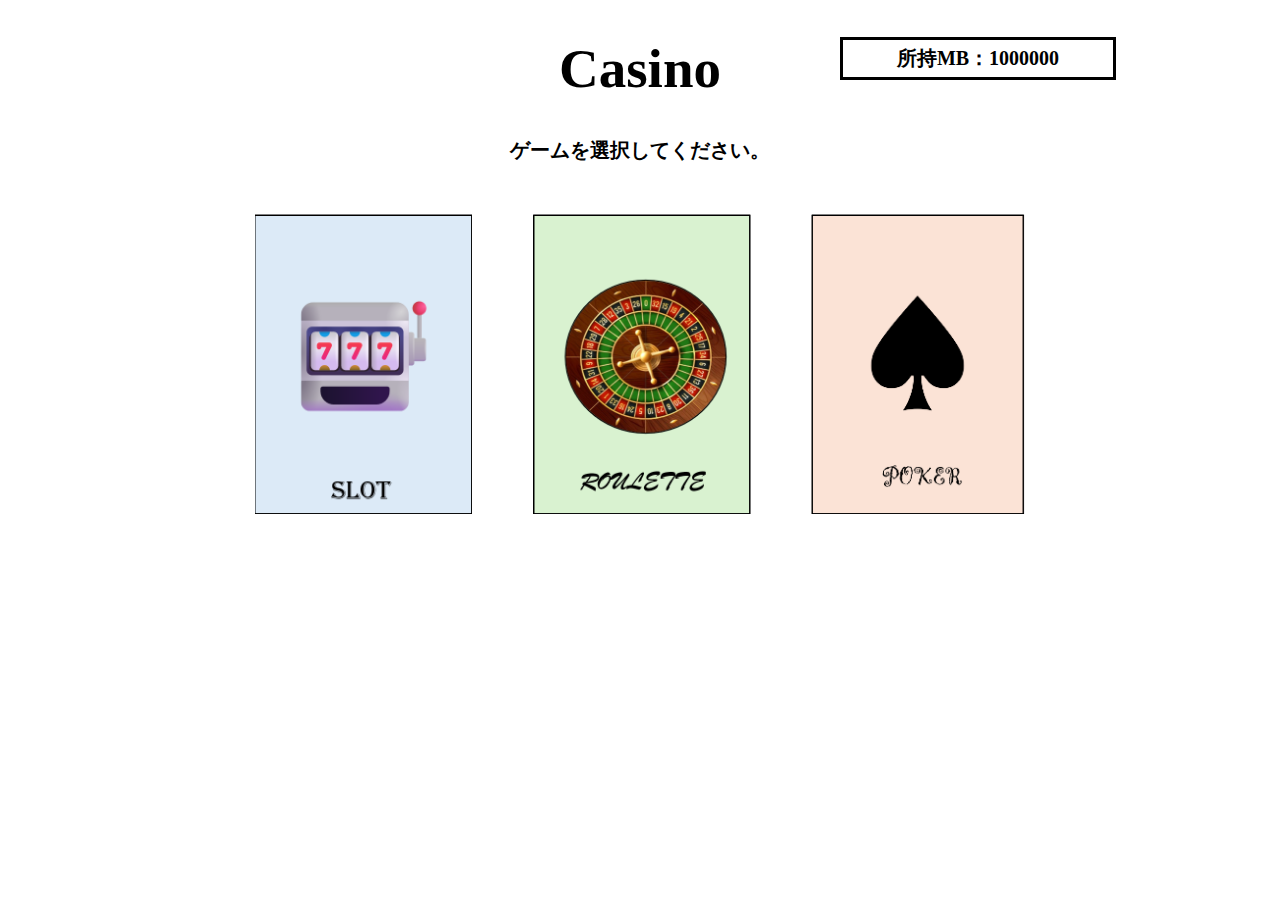
<file: ソースコード/Home/index.html>
<!DOCTYPE html>
<html>
<head>
  <meta charset="utf-8">
  <meta name="viewport" content="width=device-width, initial-scale=1">
  <link rel="stylesheet" href="style.css">
  <title>ホーム画面</title>
</head>
<body>
  <main>
    <h1>Casino</h1>
    <p id=ownMoney></p>

    <p>ゲームを選択してください。</p>
    
    <!-- 【./index.html】部分に各リンクを入力 -->
    <div id=gameSelect>
      <a href="../スロット/slotChangeHome.html">
        <img id="slot" src='HomeIcon/slot.png'>
      </a>
      <a href="../roulette/roulette.html">
        <img id="roulette" src='HomeIcon/roulette.png'>
      </a>
      <a href="../Porker/porker.html">
        <img id="porker" src='HomeIcon/porker.png'>
      </a>
    </div>

  </main>
  <script src="script.js"></script>
</body>
</html>
</file>
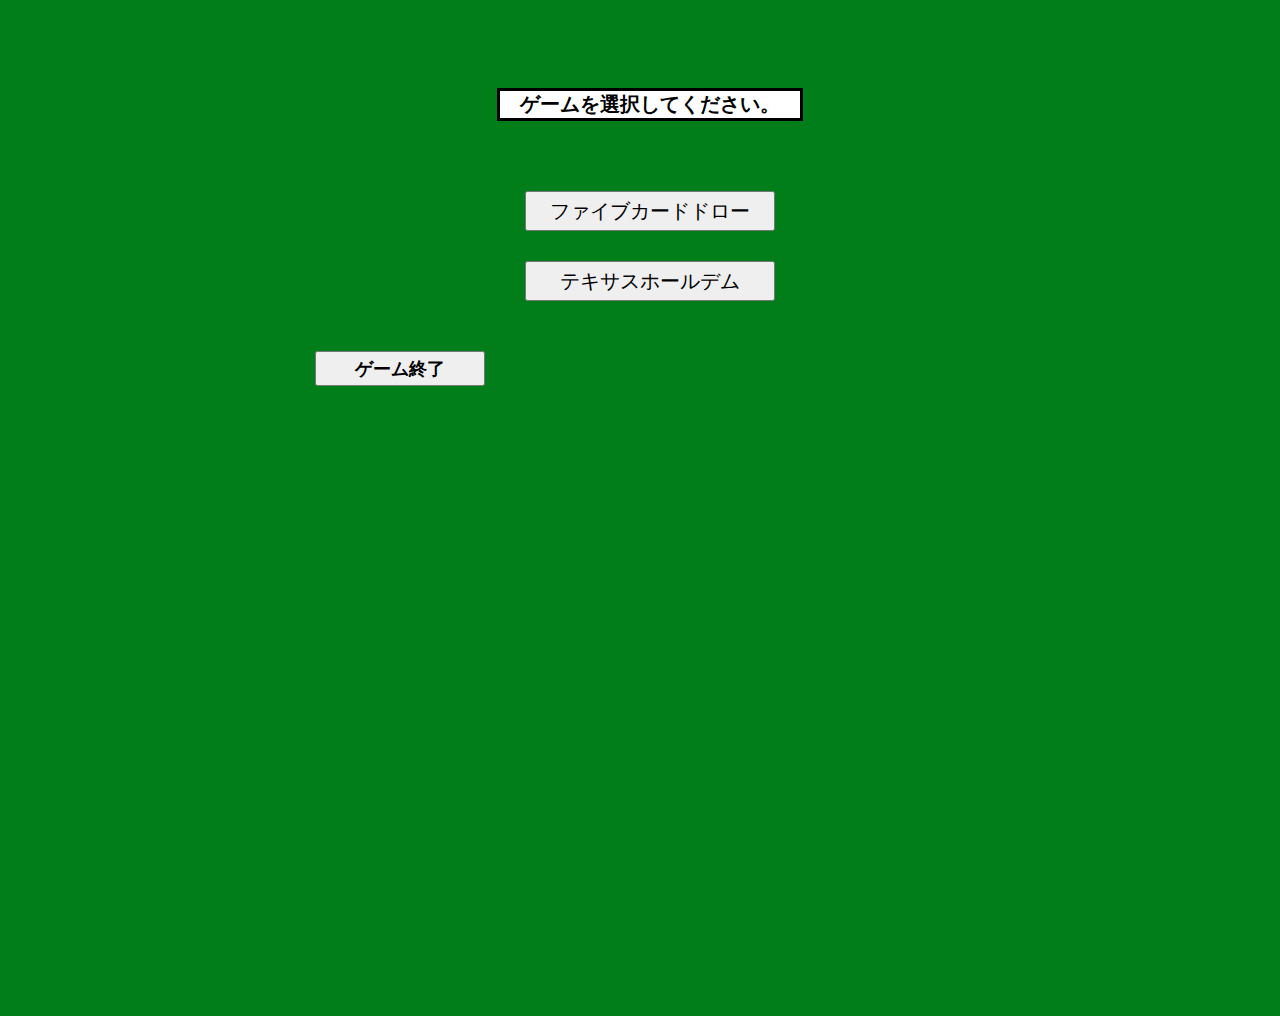
<file: ソースコード/Porker/porker.html>
<!DOCTYPE html>
<html>
<head>
  <meta charset="utf-8">
  <meta name="viewport" content="width=device-width, initial-scale=1">
  <link rel="stylesheet" href="porkerStyle.css">
  <title>Casino：ポーカー</title>
</head>
<body>
  <main>
    <div id = gameSelect>
      <p id = selectMessage>ゲームを選択してください。</p>
      <button id = fiveCardDraw>ファイブカードドロー</button>
      <br>
      <button id = texasHoldem>テキサスホールデム</button>
      <br>
      <button id = gameEnd onclick="location.href='../Home/index.html'">ゲーム終了</button>
    </div>

    <div id=topDisplay>
      <p id=gameName></p>
      <div id=ownBetMoney>
        <p id=ownMoney></p>
        <p id=planBetMoney></p>
      </div>
    </div>

    <div id=trump>
      <div id=dealer>
      </div>

      <div id=table>
      </div>
      <p id=changeMessage>交換するカードを選択してください</p>

      <div id=player>
      </div>
    </div>

    <div id = betting>
      <div id = betPrice>
        <div id = oneThousand>
          <div id = "upLeft"></div>
          <p>1000</p>
          <div id = "downLeft"></div>
        </div>
        <div id = tenThousand>
          <div id = "upRight"></div>
          <p>10000</p>
          <div id = "downRight"></div>
        </div>
      </div>
      <div id=bettingButton>
        <button id=bet>ベット</button>
        <button id=raise>レイズ</button>
        <button id=fold>フォールド</button>
        <button id=change>チェンジ</button>
      </div>
    </div>

    <dim id = result>
      <div id=resultBet>
        <p id=win></p>
        <p id=lose></p>
        <p id=draw></p>
      </div>

      <dim id=yakuDisplay>
        <p id=playeryaku></p>
        <p id=dealeryaku></p>
      </dim>

      <dim id = resultButton>
        <button id=restart>リスタート</button>
        <button id=gameEndResult onclick="location.href='../Home/index.html'">ゲーム終了</button>
      </dim>
    </dim>

    <img id=gameover src="gameover.png">
    <button id=goclose onclick="location.href='../Home/index.html'">閉じる</button>

  </main>
  <script src="porkerScript.js"></script>
</body>
</html>
</file>
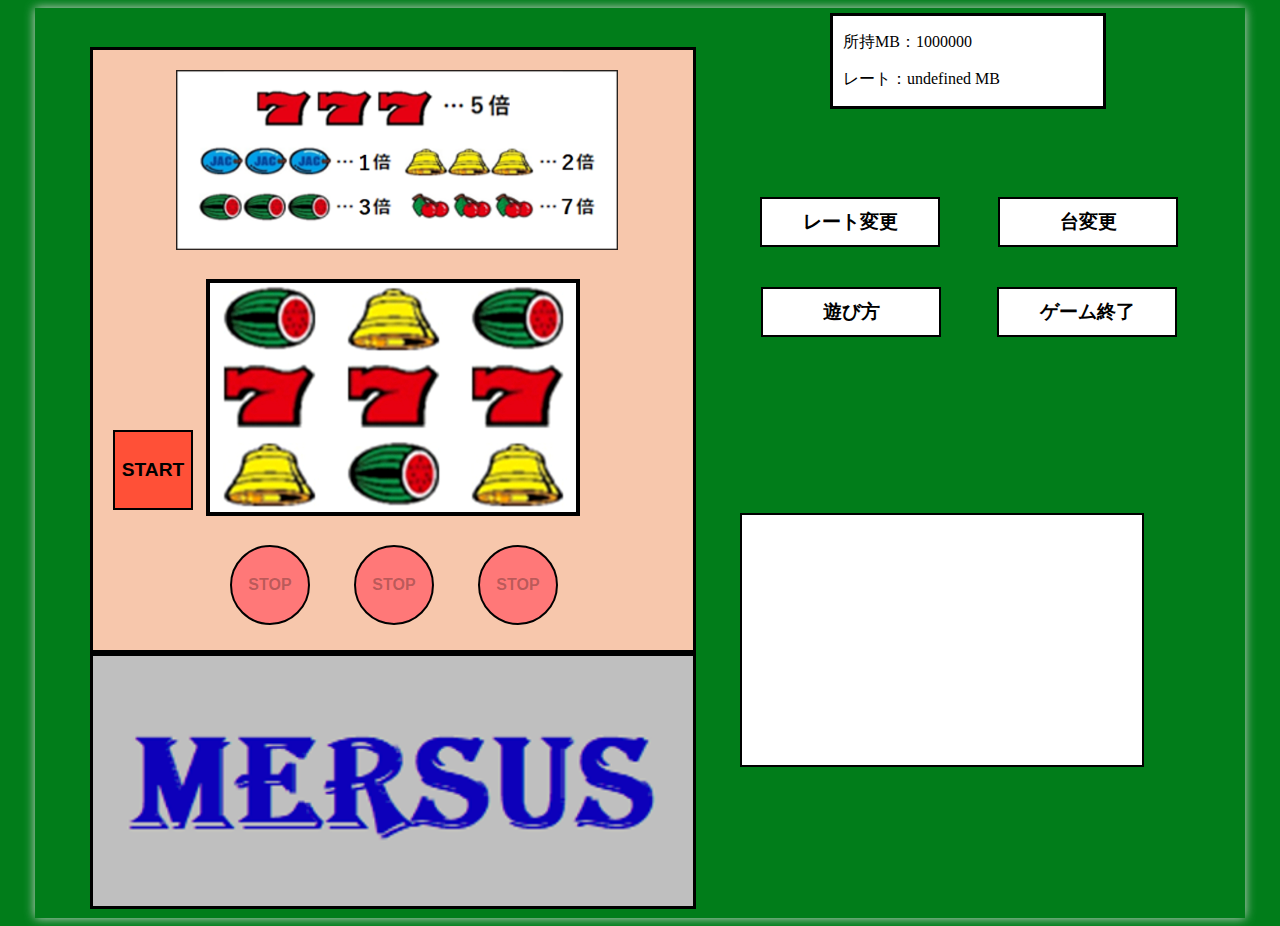
<file: ソースコード/スロット/slot.html>
<!DOCTYPE html>
<html>
<head>
  <meta charset="utf-8">
  <meta name="viewport" content="width=device-width, initial-scale=1">
  <link rel="stylesheet" href="style.css">
  <title>スロット</title>
</head>
<body>
  <main>
  
    <div id=ownBetMoney>
      <p id=ownMoney></p>
      <p id=planBetMoney></p>
    </div>

    <img id=gameover src="gameover2.png">
    <button id=goclose onclick="location.href='../Home/index.html'">閉じる</button>
    <img id="MERSUS説明画像" src="MERSUS説明.png">
    <button id="MERSUS説明閉じる">閉じる</button>

    <div id="メッセージ">
      <div id="当たり"></div>
      <div id="収支"></div>
    </div>

    <button id="レート変更">レート変更</button>
    <button id="ゲーム終了">ゲーム終了</button>
    <button id="台変更">台変更</button>
    <button id="MERSUS遊び方">遊び方</button>


    <div id="筐体上部">
      <img id=gameover src="gameover2.png">
      <button id=goclose onclick="location.href='../Home/index.html'">閉じる</button>
      <img id="配当表" src="配当表1.png">
      <div id="リール枠上"></div>
      <div id="リール枠下"></div>
      <div id="リール枠左"></div>
      <div id="リール枠右"></div>
      <div id="枠上隠し"></div>
      <div id="枠下隠し"></div>
      <div id="枠内白"></div>
      <img id="スイカ左" src="スイカ.png">
      <img id="赤７左" src="赤７.png">
      <img id="ベル左" src="ベル.png">
      <img id="リプレイ左" src="リプレイ.png">
      <img id="チェリー左" src="チェリー.png">
      <img id="スイカ中" src="スイカ.png">
      <img id="赤７中" src="赤７.png">
      <img id="ベル中" src="ベル.png">
      <img id="リプレイ中" src="リプレイ.png">
      <img id="チェリー中" src="チェリー.png">
      <img id="スイカ右" src="スイカ.png">
      <img id="赤７右" src="赤７.png">
      <img id="ベル右" src="ベル.png">
      <img id="リプレイ右" src="リプレイ.png">
      <img id="チェリー右" src="チェリー.png">

      <button id="start">START</button>
      <button id="stop1">STOP</button>
      <button id="stop2">STOP</button>
      <button id="stop3">STOP</button>

    </div>

    <div id="下パネル">
      <img id="下パネルロゴ" src="下パネルロゴ.png">
    </div>

  </main>
  <script src="script.js"></script>
</body>
</html>
</file>
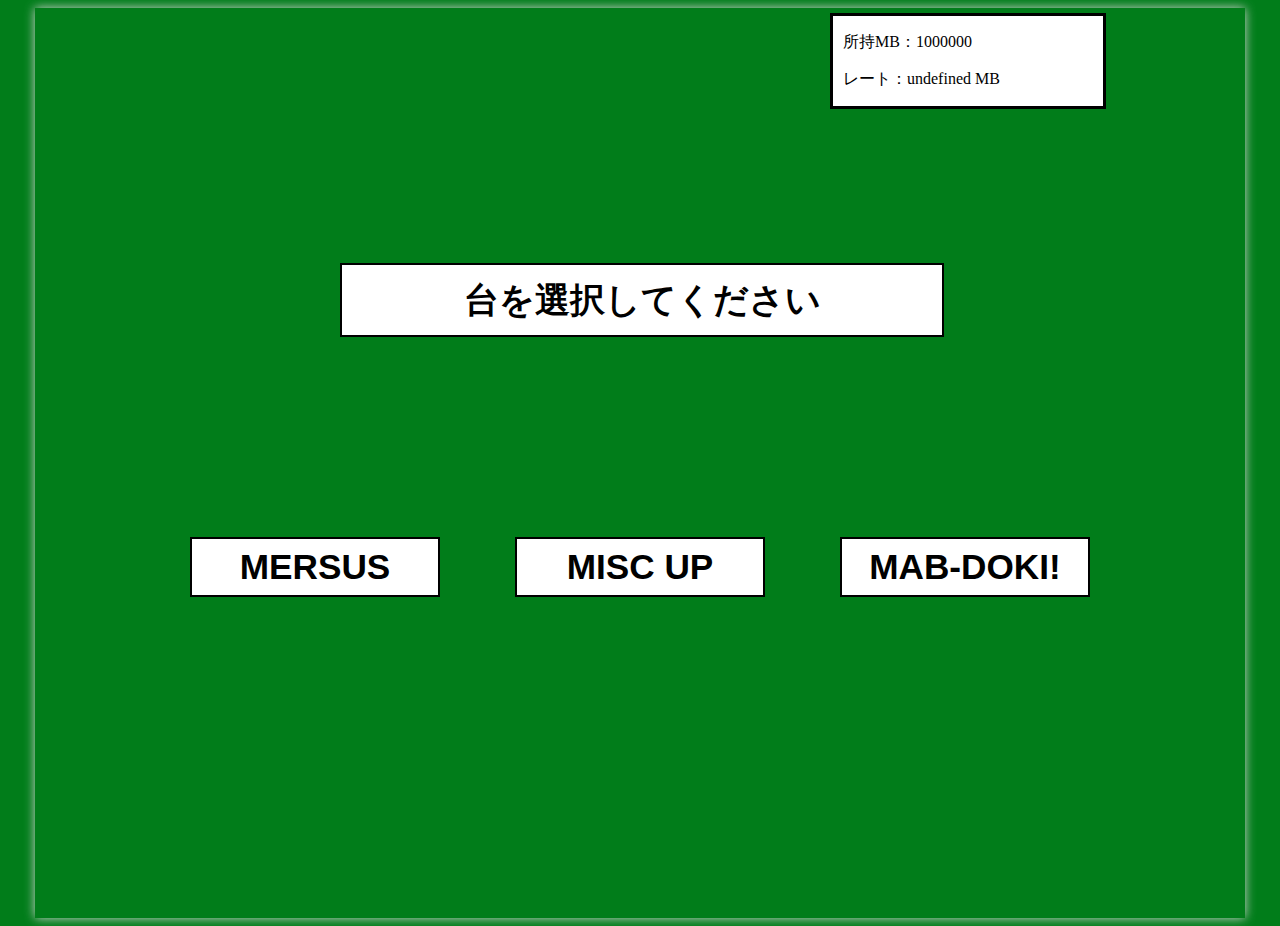
<file: ソースコード/スロット/slotChange.html>
<!DOCTYPE html>
<html>
<head>
  <meta charset="utf-8">
  <meta name="viewport" content="width=device-width, initial-scale=1">
  <link rel="stylesheet" href="style.css">
  <title>台選択</title>
</head>
<body>
  <main>
  
  <div id=ownBetMoney>
    <p id=ownMoney></p>
    <p id=planBetMoney></p>
  </div>

  <div id="台選択">台を選択してください</div>
  
  <button id="MERSUS">MERSUS</button>
  <button id="MISCUP">MISC UP</button>
  <button id="MABDOKI">MAB-DOKI!</button>
  
  </main>
  <script src="scriptChange.js"></script>
</body>
</html>
</file>
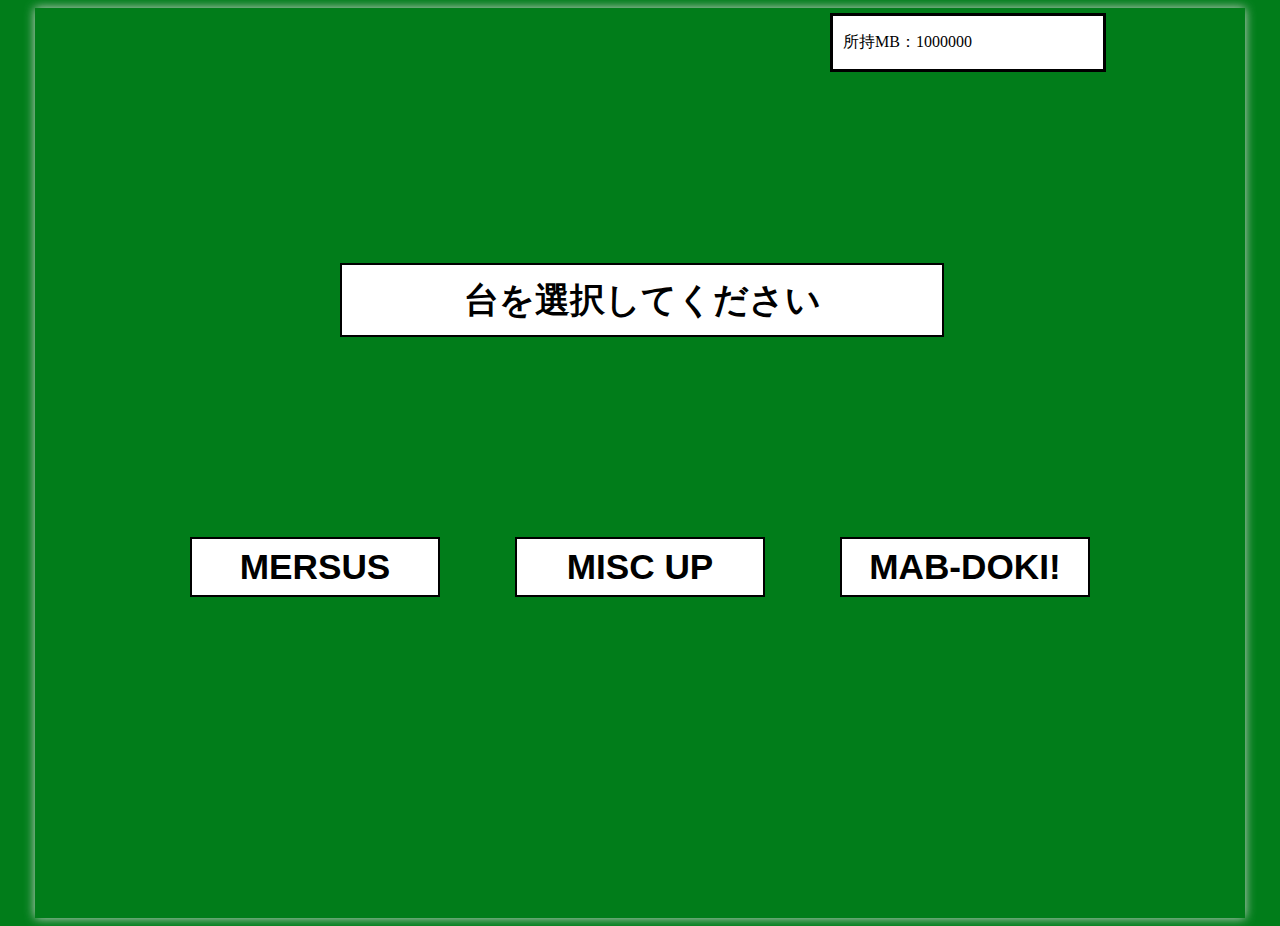
<file: ソースコード/スロット/slotChangeHome.html>
<!DOCTYPE html>
<html>
<head>
  <meta charset="utf-8">
  <meta name="viewport" content="width=device-width, initial-scale=1">
  <link rel="stylesheet" href="style.css">
  <title>台選択</title>
</head>
<body>
  <main>
  
  <div id=ownBetMoney>
    <p id=ownMoney></p>
    <p id=planBetMoney></p>
  </div>

  <div id="台選択">台を選択してください</div>
  
  <button id="MERSUSHome">MERSUS</button>
  <button id="MISCUPHome">MISC UP</button>
  <button id="MABDOKIHome">MAB-DOKI!</button>
  
  </main>
  <script src="scriptChangeHome.js"></script>
</body>
</html>
</file>
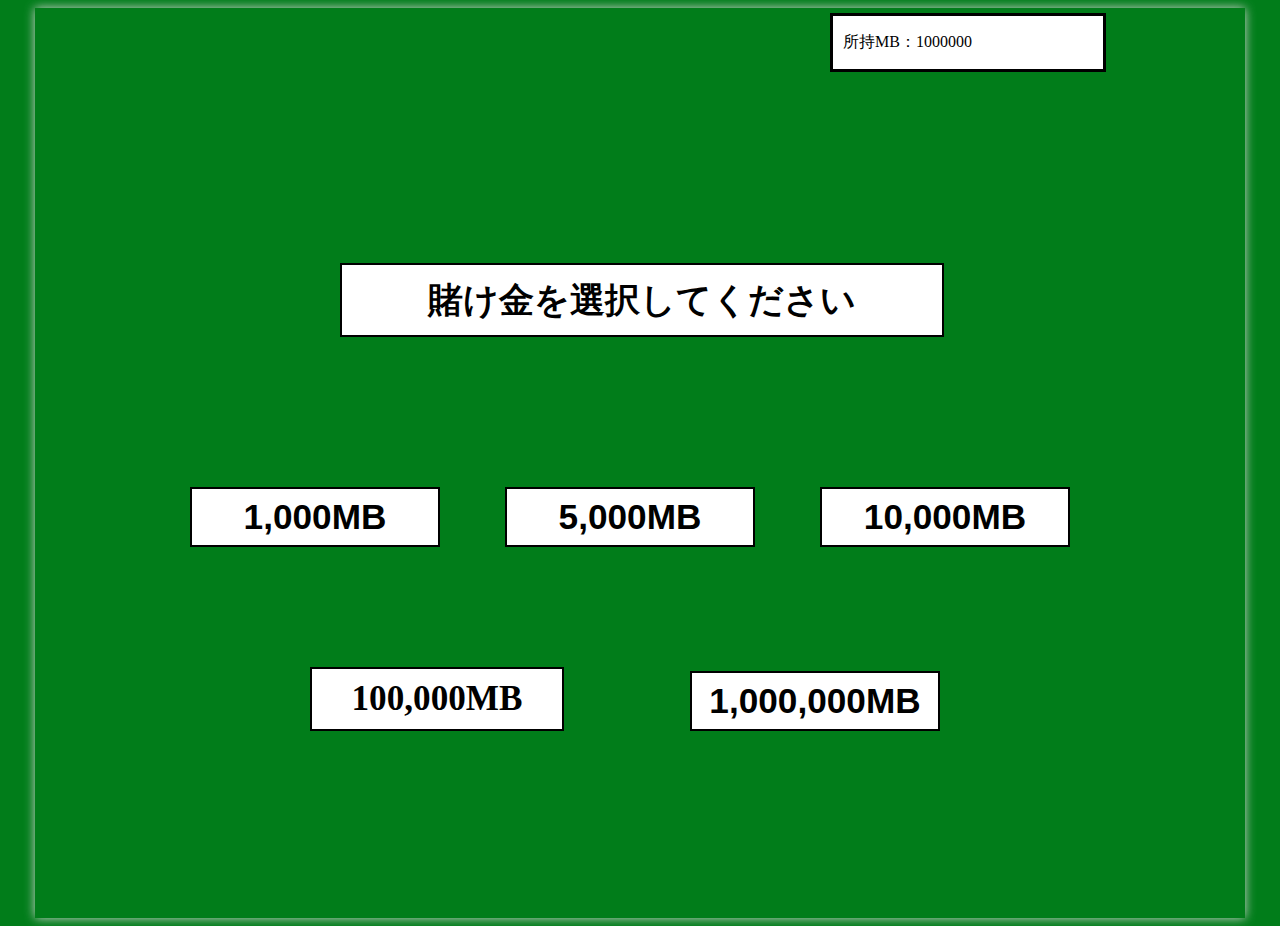
<file: ソースコード/スロット/slotKakurituMB.html>
<!DOCTYPE html>
<html>
<head>
  <meta charset="utf-8">
  <meta name="viewport" content="width=device-width, initial-scale=1">
  <link rel="stylesheet" href="style.css">
  <title>スロットレート選択</title>
</head>
<body>
  <main>
  
  <div id=ownBetMoney>
    <p id=ownMoney></p>
  </div>

  <div id="レート選択">賭け金を選択してください</div>
  
  <button id="M1000">1,000MB</button>
  <button id="M5000">5,000MB</button>
  <button id="M10000">10,000MB</button>
  <botton id="M100000">100,000MB</botton>
  <button id="M1000000">1,000,000MB</button>
  
  </main>
  <script src="scriptKakurituMB.js"></script>
</body>
</html>
</file>
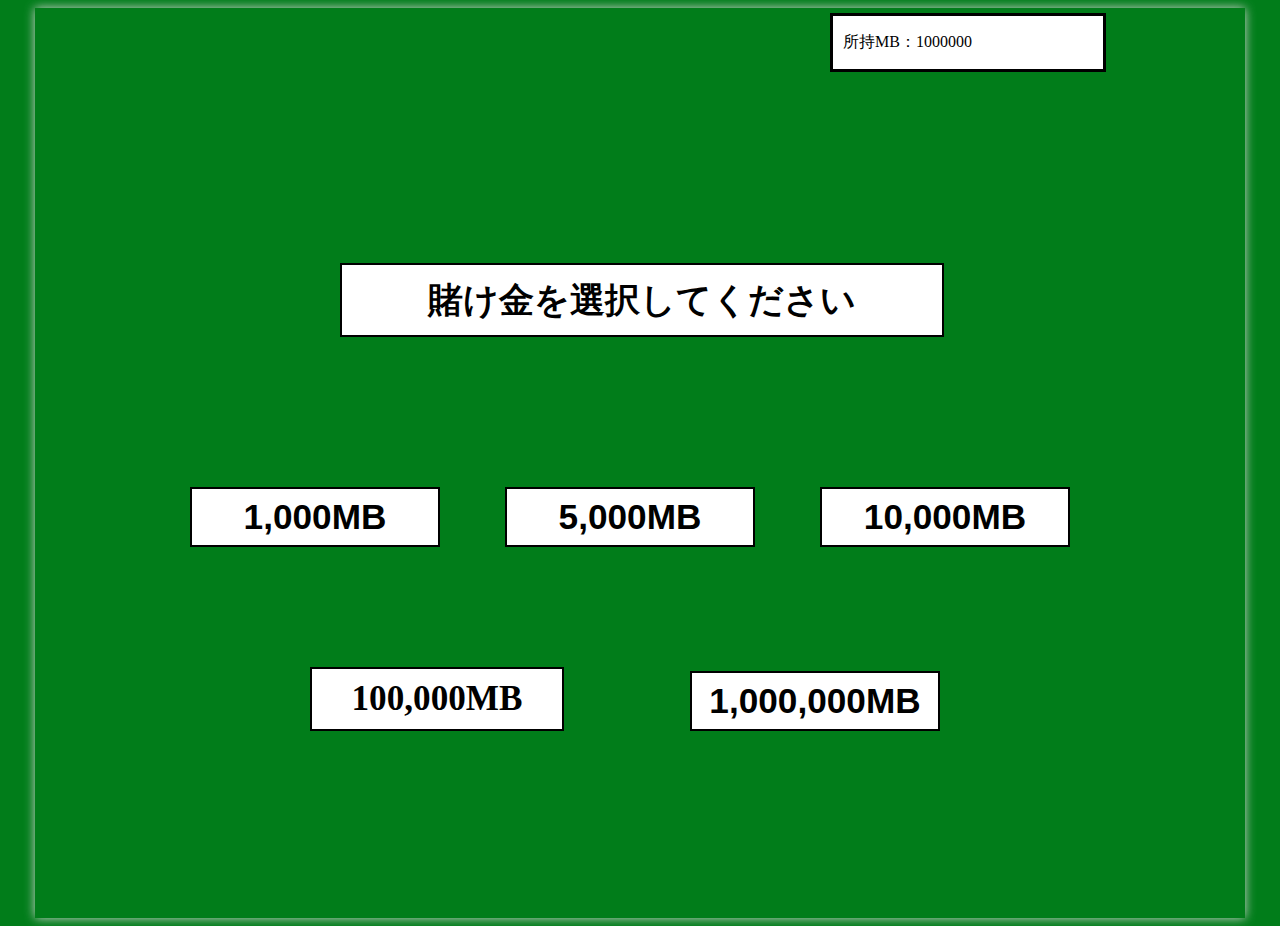
<file: ソースコード/スロット/slotMB.html>
<!DOCTYPE html>
<html>
<head>
  <meta charset="utf-8">
  <meta name="viewport" content="width=device-width, initial-scale=1">
  <link rel="stylesheet" href="style.css">
  <title>スロットレート選択</title>
</head>
<body>
  <main>
  
  <div id=ownBetMoney>
    <p id=ownMoney></p>
  </div>

  <div id="レート選択">賭け金を選択してください</div>
  
  <button id="M1000">1,000MB</button>
  <button id="M5000">5,000MB</button>
  <button id="M10000">10,000MB</button>
  <botton id="M100000">100,000MB</botton>
  <button id="M1000000">1,000,000MB</button>
  
  </main>
  <script src="scriptMB.js"></script>
</body>
</html>
</file>
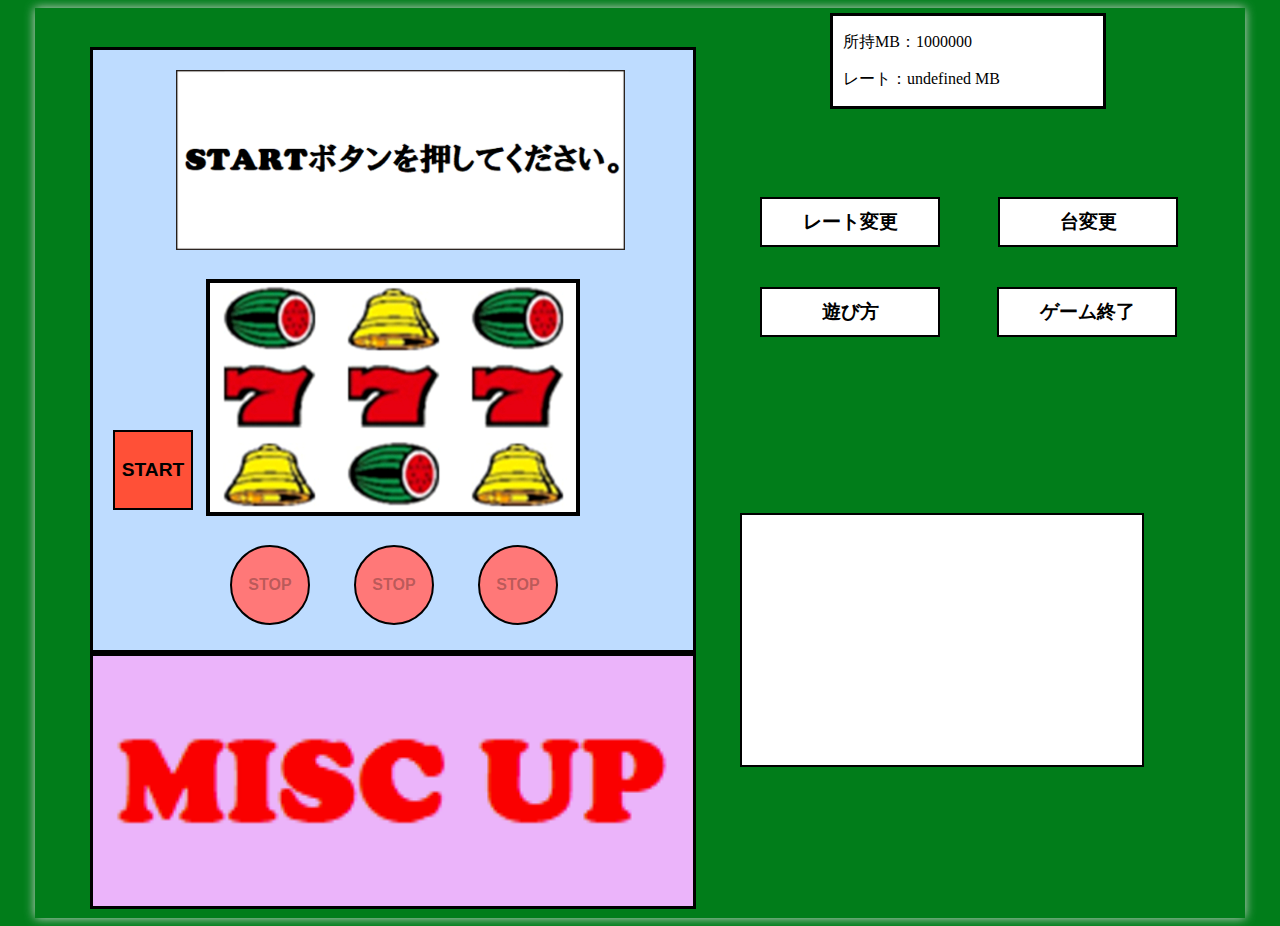
<file: ソースコード/スロット/slotRandom.html>
<!DOCTYPE html>
<html>
<head>
  <meta charset="utf-8">
  <meta name="viewport" content="width=device-width, initial-scale=1">
  <link rel="stylesheet" href="styleRandom.css">
  <title>スロットランダム</title>
</head>
<body>
  <main>
  
    <div id=ownBetMoney>
      <p id=ownMoney></p>
      <p id=planBetMoney></p>
    </div>

    <img id=gameover src="gameover.png">
    <button id=goclose onclick="location.href='../Home/index.html'">閉じる</button>
    <img id="ランダム説明" src="ランダム説明.png">
    <button id="ランダム説明閉じる">閉じる</button>

    <div id="メッセージ">
      <div id="当たり"></div>
      <div id="収支"></div>
    </div>

    <button id="レート変更">レート変更</button>
    <button id="ゲーム終了">ゲーム終了</button>
    <button id="台変更">台変更</button>
    <button id="ランダム遊び方">遊び方</button>


    <div id="筐体上部">
      <img id="説明" src="説明.png"></img>
      <div id="カットイン"></div>
      <div id="リール枠上"></div>
      <div id="リール枠下"></div>
      <div id="リール枠左"></div>
      <div id="リール枠右"></div>
      <div id="枠上隠し"></div>
      <div id="枠下隠し"></div>
      <div id="枠内白"></div>
      <img id="スイカ左" src="スイカ.png">
      <img id="赤７左" src="赤７.png">
      <img id="ベル左" src="ベル.png">
      <img id="リプレイ左" src="リプレイ.png">
      <img id="チェリー左" src="チェリー.png">
      <img id="スイカ中" src="スイカ.png">
      <img id="赤７中" src="赤７.png">
      <img id="ベル中" src="ベル.png">
      <img id="リプレイ中" src="リプレイ.png">
      <img id="チェリー中" src="チェリー.png">
      <img id="スイカ右" src="スイカ.png">
      <img id="赤７右" src="赤７.png">
      <img id="ベル右" src="ベル.png">
      <img id="リプレイ右" src="リプレイ.png">
      <img id="チェリー右" src="チェリー.png">

      <button id="start">START</button>
      <button id="stop1">STOP</button>
      <button id="stop2">STOP</button>
      <button id="stop3">STOP</button>

    </div>

    <div id="下パネル">
      <img id="下パネルロゴ" src="下パネルロゴ2.png">
    </div>

  </main>
  <script src="scriptRandom.js"></script>
</body>
</html>
</file>
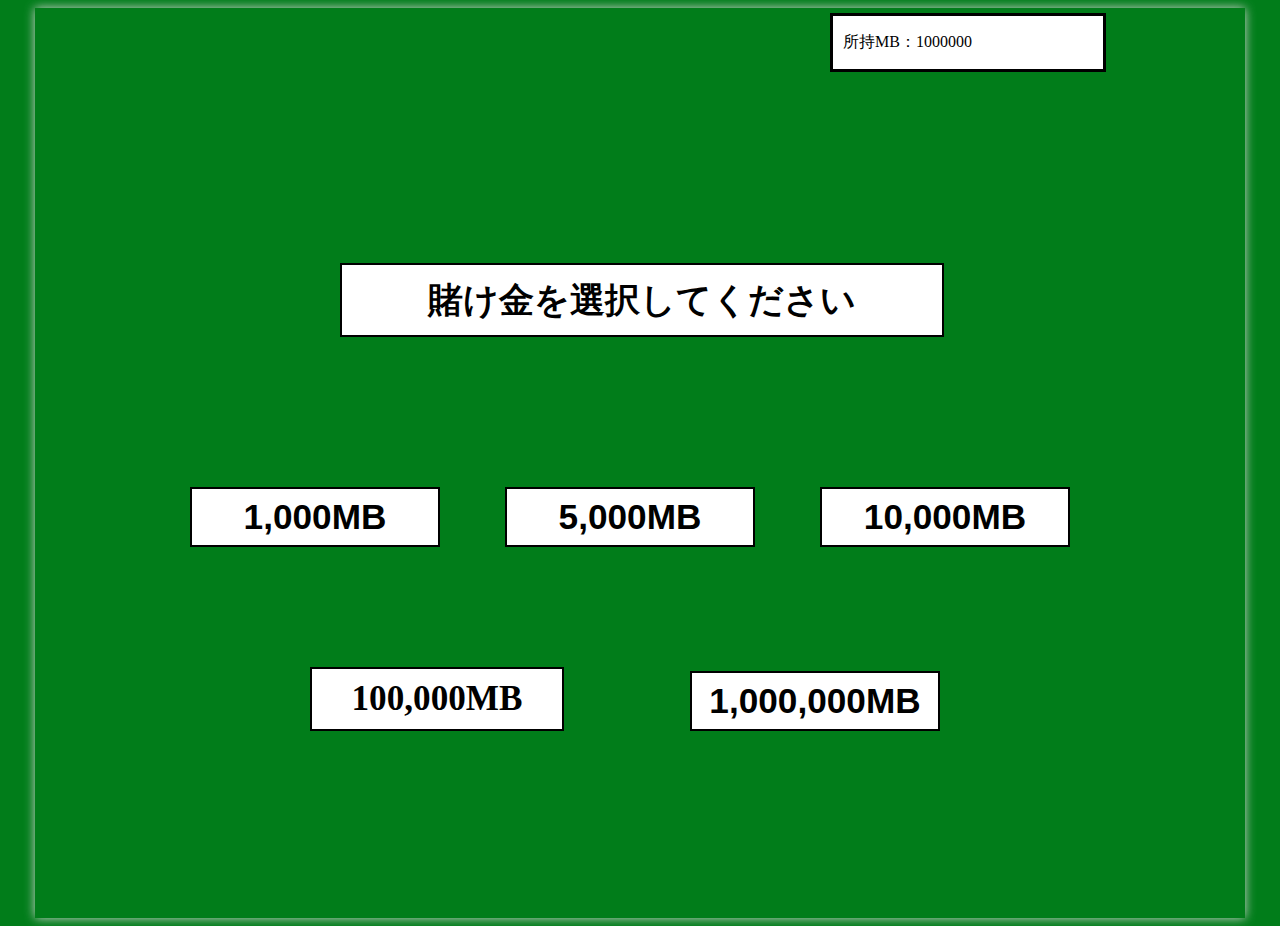
<file: ソースコード/スロット/slotRandomMB.html>
<!DOCTYPE html>
<html>
<head>
  <meta charset="utf-8">
  <meta name="viewport" content="width=device-width, initial-scale=1">
  <link rel="stylesheet" href="style.css">
  <title>スロットレート選択</title>
</head>
<body>
  <main>
  
  <div id=ownBetMoney>
    <p id=ownMoney></p>
  </div>

  <div id="レート選択">賭け金を選択してください</div>
  
  <button id="M1000">1,000MB</button>
  <button id="M5000">5,000MB</button>
  <button id="M10000">10,000MB</button>
  <botton id="M100000">100,000MB</botton>
  <button id="M1000000">1,000,000MB</button>
  
  </main>
  <script src="scriptRandomMB.js"></script>
</body>
</html>
</file>
<file: ソースコード/Home/style.css>
/* 所持金 */
#ownMoney{
  width: 270px;
  background-color: rgb(255, 255, 255);
  border-style: solid;
  border-color: black;
  position: absolute;
  margin-top: -100px;
  padding: 5px 0px 5px 0px;
/* 真ん中(left50%)から200px右 位置移動したいときは以下を変更 */
  left: 50%; 
  transform: translateX(200px);
}

h1{
  font-family: 'Palatino Linotype';
  font-size: 55px;
  text-align: center;
}

p{
  font-weight: bolder;
  font-size: 20px;
  text-align: center;
}

#gameSelect{
  text-align: center;
  display: flex;
  justify-content: center;
  margin-top: 50px;
}

#slot,#roulette,#porker{
  height: 300px;
  margin-right: 30px;
  margin-left: 30px;
}
</file>
<file: ソースコード/Porker/porkerStyle.css>
:root { 
  background-color: rgb(1, 125, 26);
  font-size: 20px;
  font-weight: bolder;
 }

img{
  padding: 0;
  margin: 0px 5px 0px 5px;
  height: 150px;
}

main {
  width: 1100px;
  height: 1000px;
  margin: 0 auto;
  left: 50%; 
  transform: translateX(0px);
}

p {
  background-color: white;
  margin: auto;
  border-style: solid;
  border-color: black;
  text-align: center;
}

#dealer,#table,#player{
  text-align: center;
}

#trump{
  margin-top: 20px;
  text-align: center;
}

#dealer{
  padding: 0;
  margin: 50px auto 0 auto;
  transform: translate(-50%, 0);
  left: 50%;
  position: absolute;
  display: flex; 
  justify-content: center;
}

#player{
  top: 200px;
  width: 650px;
  height: 150px;
  margin: 400px 0px 20px 0px;
  transform: translate(-50%, 0);
  left: 50%;
  position: absolute;
  display: flex; 
  justify-content: center;
}

#table{
  top: 200px;
  width: 650px;
  height: 150px;
  margin: 130px 0px 20px 0px;
  transform: translate(-50%, 0);
  left: 50%;
  position: absolute;
  display: flex; 
  justify-content: center;
  display: none;
}

#changeMessage{
  width: 600px; 
  position: absolute;
  display: none;
  top: 400px;
  left: 50%; /* 横方向の中央に配置 */
  transform: translateX(-50%);
}

#selectMessage {
  width: 300px;
}

#gameSelect{
  text-align: center;
  margin: 80px 10px 0px 10px;
  position: absolute;
  left: 50%; /* 横方向の中央に配置 */
  transform: translateX(-50%);
}

#fiveCardDraw{
  width: 250px;
  height: 40px;
  font-size: 20px;
  margin-top: 70px;
}

#texasHoldem{
  width: 250px;
  height: 40px;
  font-size: 20px;
  margin-top: 30px;
}

#gameEnd {
  width: 170px;
  height: 35px;
  font-size: 18px;
  margin-top: 50px;
  font-weight: bolder;
  right: 50%; 
  transform: translateX(-250px);
}

#topDisplay{
  display: flex;
}

#gameName{
  display: none;
  width: 230px;
  left: 50%; 
  transform: translateX(-300px);
  position: absolute;
}

#nowhand{
  width: 390px;
  background-color: white;
  position: absolute;
  top: 500px;
  /* top: 525px; */
/* 真ん中(left50%)から200px右 */
  left: 50%; 
  transform: translateX(240px);
  white-space: pre-wrap;
  display: none;
}

#ownBetMoney{
  width: 270px;
  display: none;
  background-color: white;
  border-style: solid;
  border-color: black;
  position: absolute;
/* 真ん中(left50%)から200px右 */
  left: 50%; 
  transform: translateX(200px);
  position: absolute;
}

#ownMoney{
  width: 200px;
  border-style: none;
  text-align: left;
  padding-left: 10px;
}

#planBetMoney{
  width: 200px;
  border-style: none;
  text-align: left;
  padding-left: 10px;
}

#allin{
  width: 130px;
  height: 30px;
  font-size: 17px;
  margin-left: 10px;
  position: relative; /* relativeを使う場合、topを調整する */
  top: 30px; /* 下方向に20pxずらします */
}

#betting {
  /* 以下topとleft(中央から340px右)で位置変更 */
  top: 600px;
  left: calc(50% + 340px);
  position: absolute; /* 位置固定、拡大縮小でも変わらない */
  text-align: center;
}

#betPrice{
  display: flex;
}

#oneThousand, #tenThousand{
  margin: 0px 6px 0px 6px;
}

#upLeft,#upRight{
  background-color: #ff9100;
  height: 40px;
  width: 40px;
  clip-path: polygon(0 100%, 50% 0, 100% 100%);
  margin: 5px 10px 5px 11px;

}

#downLeft,#downRight{
  background-color: #00bbff;
  height: 40px;
  width: 40px;
  clip-path: polygon(0 0, 50% 100%, 100% 0);
  margin: 5px 10px 5px 11px;
}

#betPrice{
  display: none;
}

#bet,#fold,#raise,#change,#allin{
  display: none;
  margin-top: 20px;

}

#bettingButton{
  text-align: center;
  width: 200px;
}

#bet{
  width: 80px;
  height: 30px;
  font-size: 17px;
  margin-left: 32px;
}

#fold{
  width: 120px;
  height: 30px;
  font-size: 17px;
  margin-left: 15px;
}

#raise{
  width: 80px;
  height: 30px;
  font-size: 17px;
  margin-left: 32px;
}


#change{
  width: 100px;
  height: 30px;
  font-size: 17px;
  margin-top: 70px;
  margin-left: 30px;
}

.border-active {
  border: 8px solid yellow;
}

#resultBet {
  top: 650px;
  left: calc(50% + 340px);
  position: absolute;
  text-align: center;
}

#win,#lose,#draw{
  width: 250px;
  height: 80px;
  font-size: 25px;
  font-weight: bolder;
  display: none;
}

#win{
  color: red;
}

#lose{
  color: blue;
}

#restart{
  display: none;
}

#gameEndResult,#restart{
  margin-top: 10px;
  display: none;
  width: 170px;
  height: 35px;
  font-size: 18px;
  font-weight: bolder;
}

#resultButton{
  margin-top: 550px;
  right: calc(50% + 360px);
  position: absolute;
  text-align: center;
}

#gameover{
  width: 950px;
  height: auto;
  top: 160px;
  display: none;
  /* 画像の背後が見えるように透過 */
  opacity: 80%;
  position: absolute;
  position: absolute;
  left: 50%;
  transform: translateX(-50%); 
}

#goclose{
  margin-top: 560px;
  position: absolute;
  position: absolute;
  display: none;
  left: 50%;
  transform: translateX(-50%); 
  font-size: 20px;
  height: 45px;
  width: 100px;
}

#playeryaku,#dealeryaku{
  display: none;
  width: 400px;
  height: 40px;
  font-size: 25px;
  position: absolute;
  text-align: center;
  left: 50%; /* 横方向の中央に配置 */
  transform: translateX(-50%);

  border-width: 2px;
  background-color: rgba(0, 0, 0, 0.8);
  color: white;
}

#dealeryaku{
  top: 122px;
}

#playeryaku{
  top: 654px;
}

#yakuIcon,#ruleIcon{
  cursor: pointer;
  width:50px;
  height: 50px;
  margin: 0;
  padding: 0px 10px 0px 10px;
}

#yakuhelp,#rulehelp{
  margin: 0%;
}

#yaku,#rule{
  width: 850px;
  height: auto;
  display: none;
  position: absolute;
  top: 110px;
  left: 50%;
  transform: translateX(-50%); 
}

#help {
  display: flex;
  justify-content: center;
  left: 50%; 
  transform: translateX(170px);
  position: absolute;
  top: 70px;
}

#text{
  background-color: transparent;
  border: none;
  font-size: 16px;
  margin: 0px;
}

#m1,#m2,#m3,#m4,#m5{
  width: auto;
  height: 80px;
  position: absolute;
}

#m1{
  top: -30px;
  left: 50%;
  transform: translateX(220px); 
}

#m2{
  top: -30px;
  left: 50%;
  transform: translateX(110px); 
}

#m3{
  top: -30px;
  left: 50%;
  transform: translateX(-5px); 
}

#m4{
  top: -30px;
  left: 50%;
  transform: translateX(-125px); 
}

#m5{
  top: -30px;
  left: 50%;
  transform: translateX(-240px); 
}
</file>
<file: ソースコード/スロット/style.css>
:root { font-size: 16px; }

main {
    width: 1200px;
    height: 900px;
    margin: 0 auto;
    padding: 5px 5px 5px;
    box-shadow: 0 0 10px 0 lightgray;
}
body {

    background-color: rgb(1, 125, 26);

}


img {
    margin: 0;
    padding: 0;
    display: block;
    box-sizing: border-box;
}


#gameover {
    width: 1930px;
    height: auto;
    top: 0px;
    display: none;
    /* 画像の背後が見えるように透過 */
    opacity: 85%;
    position: absolute;
    position: fixed;
    left: 50%;
    transform: translateX(-50%);
    z-index: 8;
}

#goclose {
    margin-top: 760px;
    position: absolute;
    position: fixed;
    display: none;
    left: 50%;
    transform: translateX(-50%);
    font-size: 20px;
    height: 45px;
    width: 100px;
    z-index: 9;
}

#MERSUS説明画像 {
    margin-top: 100px;
    width: 1100px;
    height: 764px;
    top: 0px;
    display: none;
    /* 画像の背後が見えるように透過 */
    opacity: 95%;
    position: absolute;
    position: fixed;
    left: 50%;
    transform: translateX(-50%);
    z-index: 8;
}

#MERSUS説明閉じる {
    margin-top: 750px;
    position: absolute;
    position: fixed;
    display: none;
    margin-left: 1050px;
    transform: translateX(-50%);
    font-size: 20px;
    height: 45px;
    width: 100px;
    z-index: 9;
}

#オキドキ説明画像 {
    margin-top: 100px;
    width: 1100px;
    height: 764px;
    top: 0px;
    display: none;
    /* 画像の背後が見えるように透過 */
    opacity: 95%;
    position: absolute;
    position: fixed;
    left: 50%;
    transform: translateX(-50%);
    z-index: 8;
}

#オキドキ説明画像２ {
    margin-top: 100px;
    width: 1100px;
    height: 764px;
    top: 0px;
    display: none;
    /* 画像の背後が見えるように透過 */
    opacity: 95%;
    position: absolute;
    position: fixed;
    left: 50%;
    transform: translateX(-50%);
    z-index: 8;
}

#オキドキ説明閉じる {
    margin-top: 750px;
    position: absolute;
    position: fixed;
    display: none;
    margin-left: 1050px;
    transform: translateX(-50%);
    font-size: 20px;
    height: 45px;
    width: 100px;
    z-index: 9;
}

#オキドキ説明次へ {
    margin-top: 750px;
    position: absolute;
    position: fixed;
    display: none;
    left: 50%;
    transform: translateX(-50%);
    font-size: 20px;
    height: 45px;
    width: 100px;
    z-index: 9;
}

#オキドキ説明前へ {
    margin-top: 750px;
    position: absolute;
    position: fixed;
    display: none;
    left: 50%;
    transform: translateX(-50%);
    font-size: 20px;
    height: 45px;
    width: 100px;
    z-index: 9;
}


#筐体上部 {
    position: relative;
    margin-left: 50px;
    margin-top: -270px;
    background-color: rgb(247, 199, 172);
    width: 600px;
    height: 600px;
    border: 3px solid black;
}

#筐体上部HANA {
    position: relative;
    margin-left: 50px;
    margin-top: -270px;
    background: linear-gradient(to bottom, black 0%, black 40%, rgb(122, 0, 57) 70%, rgb(122, 0, 57)100%);
    width: 600px;
    height: 600px;
    border: 3px solid black;
}

#下パネル {
    margin-left: 50px;
    background-color: rgb(191, 191, 191);
    width: 600px;
    height: 250px;
    border: 3px solid black;
}

#下パネル2 {
    margin-left: 50px;
    background: linear-gradient(to bottom, rgb(212, 0, 99), rgb(122, 0, 57), rgb(212, 0, 99)); 
    width: 600px;
    height: 250px;
    border: 3px solid black;
}

#配当表 {
    position: absolute;
    margin-left: 82.5px;
    margin-top: 20px;
    height: 180px;
    width: auto;
    display: block;
    z-index: 3;
}

#左ハナ {
    position: absolute;
    margin-top: 50px;
    margin-left: 10px;
    width: 180px;
    z-index: 5;
}

#右ハナ {
    position: absolute;
    margin-top: 50px;
    margin-left: 410px;
    width: 180px;
    z-index: 5;
}

#左ハナ当たり {
    position: absolute;
    margin-top: 50px;
    margin-left: 10px;
    width: 180px;
    z-index: -1;
}

#右ハナ当たり {
    position: absolute;
    margin-top: 50px;
    margin-left: 410px;
    width: 180px;
    z-index: -1;
}

#左ハナ青 {
    position: absolute;
    margin-top: 50px;
    margin-left: 10px;
    width: 180px;
    height: 136px;
    z-index: -1;
}

#右ハナ青 {
    position: absolute;
    margin-top: 50px;
    margin-left: 410px;
    width: 180px;
    height: 136px;
    z-index: -1;
}

#左花だけ {
    position: absolute;
    margin-top: 50px;
    margin-left: 10px;
    width: 180px;
    height: 136px;
    z-index: -1;
}

#右花だけ {
    position: absolute;
    margin-top: 50px;
    margin-left: 410px;
    width: 180px;
    height: 136px;
    z-index: -1;
}

#左葉だけ {
    position: absolute;
    margin-top: 50px;
    margin-left: 10px;
    width: 180px;
    height: 136px;
    z-index: -1;
}

#右葉だけ {
    position: absolute;
    margin-top: 50px;
    margin-left: 410px;
    width: 180px;
    height: 136px;
    z-index: -1;
}

#左花粉 {
    position: absolute;
    margin-top: 50px;
    margin-left: 10px;
    width: 180px;
    height: 136px;
    z-index: -1;
}

#右花粉 {
    position: absolute;
    margin-top: 50px;
    margin-left: 410px;
    width: 180px;
    height: 136px;
    z-index: -1;
}

#マーブルロゴ {
    position: absolute;
    margin-top: 30px;
    margin-left: 38%;
    width: 130px;
    z-index: 4;
}


#リール枠上 {
    position: absolute;
    margin-left: 113px;
    margin-top: 228.5px;
    width: 370px;
    border: 2px solid black;
    z-index: 2;
}

#リール枠下 {
    position: absolute;
    margin-left: 113px;
    margin-top: 462px;
    width: 370px;
    border: 2px solid black;
    z-index: 2;
}

#リール枠左 {
    position: absolute;
    margin-left: 113px;
    margin-top: 232px;
    height: 228px;
    border: 2px solid black;
    z-index: 2;
}

#リール枠右 {
    position: absolute;
    margin-left: 483px;
    margin-top: 232px;
    height: 228px;
    border: 2px solid black;
    z-index: 2;
}

#枠上隠し {
    position: absolute;
    margin-left: 100px;
    margin-top: 58.5px;
    width: 400px;
    height: 170px;
    background-color: rgb(247, 199, 172);
    z-index: 2;
}

#枠下隠し {
    position: absolute;
    margin-left: 100px;
    margin-top: 466px;
    width: 400px;
    height: 100px;
    background-color: rgb(247, 199, 172);
    z-index: 2;
}

#枠上隠し左HANA {
    position: absolute;
    margin-left: 0px;
    margin-top: 0px;
    width: 150px;
    height: 230px;
    background-color: black;
    z-index: 2;
}

#枠上隠し中HANA {
    position: absolute;
    margin-left: 150px;
    margin-top: 0px;
    width: 300px;
    height: 230px;
    background: radial-gradient(circle, rgb(212, 0, 99), black);
    z-index: 2;
}

#枠上隠し右HANA {
    position: absolute;
    margin-left: 450px;
    margin-top: 0px;
    width: 150px;
    height: 230px;
    background-color: black;
    z-index: 2;
}

#枠上隠しHANA {
    position: absolute;
    margin-left: 0px;
    margin-top: 0px;
    width: 600px;
    height: 230px;
    background-color: black;
    z-index: 2;
}

#枠下隠しHANA {
    position: absolute;
    margin-left: 0px;
    margin-top: 466px;
    width: 600px;
    height: 134px;
    background: linear-gradient(to bottom, rgb(122, 0, 57), black);
    z-index: 2;
}

#枠内白 {
    position:absolute;
    margin-left: 115px;
    margin-top: 228px;
    width: 370px;
    height: 234px;
    background-color: white;
    z-index: 0;
}

#下パネルロゴ {
    margin-left: 13px;
    margin-top: 65px;
    height: 50%;
    width: auto;
}

#下パネルロゴオキドキ {
    position: absolute;
    margin-left: 0px;
    margin-top: 0px;
    height: auto;
    width: 600px;
    z-index: 2;
}

#下パネル消灯用 {
    position: absolute;
    margin-left: -15px;
    margin-top: -14px;
    height: 280px;
    width: 630px;
    z-index: 1;
}

#シーサー左 {
    position: absolute;
    top: 480px;
    left: 0px;
    width: 120px;
    height: auto;
    z-index: 5;
}

#シーサー右 {
    position: absolute;
    top: 480px;
    left: 480px;
    width: 120px;
    height: auto;
    z-index: 5;
}

#シーサー光 {
    position: absolute;
    top: 509px;
    left: 63.5px;
    width: 33px;
    height: auto;
    z-index: 4;
}

#シーサー光2 {
    position: absolute;
    top: 509px;
    left: 502.4px;
    width: 33px;
    height: 8.25px;
    z-index: 4;
}

#リプレイ左 {
    position: absolute;
    top: 462.55px;
    left: 115px;
    width: 124px;
    height: 77.55px;
    display: flex;
    justify-content: space-around;
    z-index: 0;
}

#チェリー中 {
    position: absolute;
    top: 462.55px;
    left: 239px;
    width: 124px;
    height: 77.55px;
    display: flex;
    justify-content: space-around;
    z-index: 0;
}

#リプレイ右 {
    position: absolute;
    top: 462.55px;
    left: 363px;
    width: 124px;
    height: 77.55px;
    display: flex;
    justify-content: space-around;
    z-index: 0;
}

#ベル左 {
    position: absolute;
    top: 385px;
    left: 115px;
    width: 124px;
    height: 77.55px;
    display: flex;
    justify-content: space-around;
    z-index: 0;
}

#スイカ中 {
    position: absolute;
    top: 385px;
    left: 239px;
    width: 124px;
    height: 77.55px;
    display: flex;
    justify-content: space-around;
    z-index: 0;
}

#ベル右 {
    position: absolute;
    top: 385px;
    left: 363px;
    width: 124px;
    height: 77.55px;
    display: flex;
    justify-content: space-around;
    z-index: 0;
}

#赤７左 {
    position: absolute;
    top: 307.45px;
    left: 115px;
    width: 124px;
    height: 77.55px;
    display: flex;
    justify-content: space-around;
    z-index: 0;
}

#赤７中 {
    position: absolute;
    top: 307.45px;
    left: 239px;
    width: 124px;
    height: 77.55px;
    display: flex;
    justify-content: space-around;
    z-index: 0;
}

#赤７右 {
    position: absolute;
    top: 307.45px;
    left: 363px;
    width: 124px;
    height: 77.55px;
    display: flex;
    justify-content: space-around;
    z-index: 0;
}

#スイカ左 {
    position: absolute;
    top: 229.9px;
    left: 115px;
    width: 124px;
    height: 77.55px;
    display: flex;
    justify-content: space-around;
    z-index: 0;
}

#ベル中 {
    position: absolute;
    top: 229.9px;
    left: 239px;
    width: 124px;
    height: 77.55px;
    display: flex;
    justify-content: space-around;
    z-index: 0;
}

#スイカ右 {
    position: absolute;
    top: 229.9px;
    left: 363px;
    width: 124px;
    height: 77.55px;
    display: flex;
    justify-content: space-around;
    z-index: 0;
}

#チェリー左 {
    position: absolute;
    top: 152.35px;
    left: 115px;
    width: 124px;
    height: 77.55px;
    display: flex;
    justify-content: space-around;
    z-index: 0;
}

#リプレイ中 {
    position: absolute;
    top: 152.35px;
    left: 239px;
    width: 124px;
    height: 77.55px;
    display: flex;
    justify-content: space-around;
    z-index: 0;
}

#チェリー右 {
    position: absolute;
    top: 152.35px;
    left: 363px;
    width: 124px;
    height: 77.55px;
    display: flex;
    justify-content: space-around;
    z-index: 0;
}


#start {
    position: absolute;
    top: 380px;
    left: 20px;
    width: 80px;
    height: 80px;
    background-color: rgb(255, 80, 55);
    color: black;
    border: 2px solid black;
    font-size: 120%;
    font-weight: bold;
    text-align: center;
}

#stop1 {
    position: absolute;
    top: 495px;
    left: 137px;
    width: 80px;
    height: 80px;
    background-color: rgb(255, 120, 120);
    border: 2px solid black;
    font-size: 100%;
    font-weight: bold;
    border-radius: 50%;
    z-index: 3;
}

#stop2 {
    position: absolute;
    top: 495px;
    left: 261px;
    width: 80px;
    height: 80px;
    background-color: rgb(255, 120, 120);
    border: 2px solid black;
    font-size: 100%;
    font-weight: bold;
    border-radius: 50%;
    z-index: 3;
}

#stop3 {
    position: absolute;
    top: 495px;
    left: 385px;
    width: 80px;
    height: 80px;
    background-color: rgb(255, 120, 120);
    border: 2px solid black;
    font-size: 100%;
    font-weight: bold;
    border-radius: 50%;
    z-index: 3;
}

#レート変更 {
    position: relative;
    top: -70px;
    left: 720px;
    width: 180px;
    height: 50px;
    background-color: white;
    border: 2px solid black;
    font-size: 120%;
    font-weight: bold;
}

#ゲーム終了 {
    position: relative;
    top: 20px;
    left: 773px;
    width: 180px;
    height: 50px;
    background-color: white;
    border: 2px solid black;
    font-size: 120%;
    font-weight: bold;
}

#台変更 {
    position: relative;
    top: -70px;
    left: 590px;
    width: 180px;
    height: 50px;
    background-color: white;
    border: 2px solid black;
    font-size: 120%;
    font-weight: bold;
}

#オキドキ遊び方 {
    position: relative;
    top: 20px;
    left: 168px;
    width: 180px;
    height: 50px;
    background-color: white;
    border: 2px solid black;
    font-size: 120%;
    font-weight: bold;
}

#MERSUS遊び方 {
    position: relative;
    top: 20px;
    left: 169px;
    width: 180px;
    height: 50px;
    background-color: white;
    border: 2px solid black;
    font-size: 120%;
    font-weight: bold;
}


@keyframes reelDown {
  0% {
    top: -250px;
  }
  100% {
    top: 0px;
  }
}

.reel-animate {
  animation: reelDown 1s ease-out forwards;
}

/* 所持金と賭け額表示全体 */
#ownBetMoney{
  width: 270px;
  background-color: rgb(255, 255, 255);
  border-style: solid;
  border-color: black;
  position: absolute;
/* 真ん中(left50%)から200px右 位置移動したいときは以下を変更 */
  margin-left: 790px;
}

/* 所持金 */
#ownMoney{
  width: 200px;
  border-style: none;
  text-align: left;
  padding-left: 10px;
}

/* 賭け額 */
#planBetMoney{
  width: 200px;
  border-style: none;
  text-align: left;
  padding-left: 10px;
}


#レート選択 {
    position: relative;
    top: 250px;
    left: 300px;
    width: 600px;
    height: 70px;
    background-color: white;
    border: 2px solid black;
    font-size: 220%;
    font-weight: bold;
    display: flex;
    align-items: center;
    justify-content: center;
}

#M1000 {
    position: relative;
    top: 400px;
    left: 150px;
    width: 250px;
    height: 60px;
    background-color: white;
    border: 2px solid black;
    font-size: 220%;
    font-weight: bold;
    display: flex;
    align-items: center;
    justify-content: center;
}

#M5000 {
    position: relative;
    top: 340px;
    left: 465px;
    width: 250px;
    height: 60px;
    background-color: white;
    border: 2px solid black;
    font-size: 220%;
    font-weight: bold;
    display: flex;
    align-items: center;
    justify-content: center;
}

#M10000 {
    position: relative;
    top: 280px;
    left: 780px;
    width: 250px;
    height: 60px;
    background-color: white;
    border: 2px solid black;
    font-size: 220%;
    font-weight: bold;
    display: flex;
    align-items: center;
    justify-content: center;
}

#M100000 {
    position: relative;
    top: 400px;
    left: 270px;
    width: 250px;
    height: 60px;
    background-color: white;
    border: 2px solid black;
    font-size: 220%;
    font-weight: bold;
    display: flex;
    align-items: center;
    justify-content: center;
}

#M1000000 {
    position: relative;
    top: 340px;
    left: 650px;
    width: 250px;
    height: 60px;
    background-color: white;
    border: 2px solid black;
    font-size: 220%;
    font-weight: bold;
    display: flex;
    align-items: center;
    justify-content: center;
}

#台選択 {
    position: relative;
    top: 250px;
    left: 300px;
    width: 600px;
    height: 70px;
    background-color: white;
    border: 2px solid black;
    font-size: 220%;
    font-weight: bold;
    display: flex;
    align-items: center;
    justify-content: center;   
}

#MERSUS, #MERSUSHome{
    position: relative;
    top: 450px;
    left: 150px;
    width: 250px;
    height: 60px;
    background-color: white;
    border: 2px solid black;
    font-size: 220%;
    font-weight: bold;
    display: flex;
    align-items: center;
    justify-content: center;
}

#MISCUP, #MISCUPHome {
    position: relative;
    top: 390px;
    left: 475px;
    width: 250px;
    height: 60px;
    background-color: white;
    border: 2px solid black;
    font-size: 220%;
    font-weight: bold;
    display: flex;
    align-items: center;
    justify-content: center;
}

#MABDOKI, #MABDOKIHome {
    position: relative;
    top: 330px;
    left: 800px;
    width: 250px;
    height: 60px;
    background-color: white;
    border: 2px solid black;
    font-size: 220%;
    font-weight: bold;
    display: flex;
    align-items: center;
    justify-content: center;
}

#メッセージ {
    position: relative;
    top: 500px;
    left: 700px;
    width: 400px;
    height: 250px;
    background-color: white;
    border: 2px solid black;
}

#当たり {
    position: absolute;
    top: 30px;
    left: 50%;
    transform: translate(-50%);
    font-size: 220%;
    font-weight: bold;
    white-space: nowrap;
}

#収支 {
    position: absolute;
    top: 150px;
    left: 50%;
    transform: translate(-50%);
    font-size: 200%;
    font-weight: bold;
    white-space: nowrap;
}
</file>
<file: ソースコード/スロット/styleRandom.css>
:root { font-size: 16px; }

main {
    width: 1200px;
    height: 900px;
    margin: 0 auto;
    padding: 5px 5px 5px;
    box-shadow: 0 0 10px 0 lightgray;
}
body {

    background-color: rgb(1, 125, 26);

}


img {
    margin: 0;
    padding: 0;
    display: block;
    box-sizing: border-box;
}


#gameover {
    width: 1700px;
    height: 950px;
    margin-top: -18px;
    margin-left: -250px;
    display: none;
    /* 画像の背後が見えるように透過 */
    opacity: 85%;
    position: absolute;
    position: fixed;
    /* left: 50%;
    transform: translateX(-50%); */
    z-index: 8;
}

#goclose {
    margin-top: 760px;
    margin-left: 550px;
    position: absolute;
    position: fixed;
    display: none;
    /* left: 50%;
    transform: translateX(-50%); */
    font-size: 20px;
    height: 45px;
    width: 100px;
    z-index: 9;
}


#筐体上部 {
    position: relative;
    margin-left: 50px;
    margin-top: -270px;
    background-color: rgb(190, 220, 255);
    width: 600px;
    height: 600px;
    border: 3px solid black;
}

#下パネル {
    margin-left: 50px;
    background-color: rgb(235, 180, 250);
    width: 600px;
    height: 250px;
    border: 3px solid black;
}

#説明 {
    position: absolute;
    margin-left: 82.5px;
    margin-top: 20px;
    height: 180px;
    width: auto;
    display: block;
    z-index: 3;
}

#カットイン {
    position: absolute;
    margin-left: 82.5px;
    margin-top: 20px;
    height: 180px;
    width: auto;
    display: block;
    z-index: 3;
}

#リール枠上 {
    position: absolute;
    margin-left: 113px;
    margin-top: 228.5px;
    width: 370px;
    border: 2px solid black;
    z-index: 2;
}

#リール枠下 {
    position: absolute;
    margin-left: 113px;
    margin-top: 462px;
    width: 370px;
    border: 2px solid black;
    z-index: 2;
}

#リール枠左 {
    position: absolute;
    margin-left: 113px;
    margin-top: 232px;
    height: 228px;
    border: 2px solid black;
    z-index: 2;
}

#リール枠右 {
    position: absolute;
    margin-left: 483px;
    margin-top: 232px;
    height: 228px;
    border: 2px solid black;
    z-index: 2;
}

#枠上隠し {
    position: absolute;
    margin-left: 100px;
    margin-top: 58.5px;
    width: 400px;
    height: 170px;
    background-color: rgb(190, 220, 255);
    z-index: 2;
}

#枠下隠し {
    position: absolute;
    margin-left: 100px;
    margin-top: 466px;
    width: 400px;
    height: 100px;
    background-color: rgb(190, 220, 255);
    z-index: 2;
}

#枠内白 {
    position:absolute;
    margin-left: 115px;
    margin-top: 228px;
    width: 370px;
    height: 234px;
    background-color: white;
    z-index: 0;
}

#下パネルロゴ {
    margin-left: 13px;
    margin-top: 65px;
    height: 120px;
    width: 580px;
}

#リプレイ左 {
    position: absolute;
    top: 462.55px;
    left: 115px;
    width: 124px;
    height: 77.55px;
    display: flex;
    justify-content: space-around;
    z-index: 0;
}

#チェリー中 {
    position: absolute;
    top: 462.55px;
    left: 239px;
    width: 124px;
    height: 77.55px;
    display: flex;
    justify-content: space-around;
    z-index: 0;
}

#リプレイ右 {
    position: absolute;
    top: 462.55px;
    left: 363px;
    width: 124px;
    height: 77.55px;
    display: flex;
    justify-content: space-around;
    z-index: 0;
}

#ベル左 {
    position: absolute;
    top: 385px;
    left: 115px;
    width: 124px;
    height: 77.55px;
    display: flex;
    justify-content: space-around;
    z-index: 0;
}

#スイカ中 {
    position: absolute;
    top: 385px;
    left: 239px;
    width: 124px;
    height: 77.55px;
    display: flex;
    justify-content: space-around;
    z-index: 0;
}

#ベル右 {
    position: absolute;
    top: 385px;
    left: 363px;
    width: 124px;
    height: 77.55px;
    display: flex;
    justify-content: space-around;
    z-index: 0;
}

#赤７左 {
    position: absolute;
    top: 307.45px;
    left: 115px;
    width: 124px;
    height: 77.55px;
    display: flex;
    justify-content: space-around;
    z-index: 0;
}

#赤７中 {
    position: absolute;
    top: 307.45px;
    left: 239px;
    width: 124px;
    height: 77.55px;
    display: flex;
    justify-content: space-around;
    z-index: 0;
}

#赤７右 {
    position: absolute;
    top: 307.45px;
    left: 363px;
    width: 124px;
    height: 77.55px;
    display: flex;
    justify-content: space-around;
    z-index: 0;
}

#スイカ左 {
    position: absolute;
    top: 229.9px;
    left: 115px;
    width: 124px;
    height: 77.55px;
    display: flex;
    justify-content: space-around;
    z-index: 0;
}

#ベル中 {
    position: absolute;
    top: 229.9px;
    left: 239px;
    width: 124px;
    height: 77.55px;
    display: flex;
    justify-content: space-around;
    z-index: 0;
}

#スイカ右 {
    position: absolute;
    top: 229.9px;
    left: 363px;
    width: 124px;
    height: 77.55px;
    display: flex;
    justify-content: space-around;
    z-index: 0;
}

#チェリー左 {
    position: absolute;
    top: 152.35px;
    left: 115px;
    width: 124px;
    height: 77.55px;
    display: flex;
    justify-content: space-around;
    z-index: 0;
}

#リプレイ中 {
    position: absolute;
    top: 152.35px;
    left: 239px;
    width: 124px;
    height: 77.55px;
    display: flex;
    justify-content: space-around;
    z-index: 0;
}

#チェリー右 {
    position: absolute;
    top: 152.35px;
    left: 363px;
    width: 124px;
    height: 77.55px;
    display: flex;
    justify-content: space-around;
    z-index: 0;
}


#start {
    position: absolute;
    top: 380px;
    left: 20px;
    width: 80px;
    height: 80px;
    background-color: rgb(255, 80, 55);
    color: black;
    border: 2px solid black;
    font-size: 120%;
    font-weight: bold;
    text-align: center;
}

#stop1 {
    position: absolute;
    top: 495px;
    left: 137px;
    width: 80px;
    height: 80px;
    background-color: rgb(255, 120, 120);
    border: 2px solid black;
    font-size: 100%;
    font-weight: bold;
    border-radius: 50%;
    z-index: 3;
}

#stop2 {
    position: absolute;
    top: 495px;
    left: 261px;
    width: 80px;
    height: 80px;
    background-color: rgb(255, 120, 120);
    border: 2px solid black;
    font-size: 100%;
    font-weight: bold;
    border-radius: 50%;
    z-index: 3;
}

#stop3 {
    position: absolute;
    top: 495px;
    left: 385px;
    width: 80px;
    height: 80px;
    background-color: rgb(255, 120, 120);
    border: 2px solid black;
    font-size: 100%;
    font-weight: bold;
    border-radius: 50%;
    z-index: 3;
}

#レート変更 {
    position: relative;
    top: -70px;
    left: 720px;
    width: 180px;
    height: 50px;
    background-color: white;
    border: 2px solid black;
    font-size: 120%;
    font-weight: bold;
}

#ゲーム終了 {
    position: relative;
    top: 20px;
    left: 773px;
    width: 180px;
    height: 50px;
    background-color: white;
    border: 2px solid black;
    font-size: 120%;
    font-weight: bold;
}

#台変更 {
    position: relative;
    top: -70px;
    left: 590px;
    width: 180px;
    height: 50px;
    background-color: white;
    border: 2px solid black;
    font-size: 120%;
    font-weight: bold;
}

#ランダム遊び方 {
    position: relative;
    top: 20px;
    left: 168px;
    width: 180px;
    height: 50px;
    background-color: white;
    border: 2px solid black;
    font-size: 120%;
    font-weight: bold;
}

#ランダム説明 {
    margin-top: 100px;
    width: 1100px;
    height: 764px;
    top: 0px;
    display: none;
    /* 画像の背後が見えるように透過 */
    opacity: 95%;
    position: absolute;
    position: fixed;
    left: 50%;
    transform: translateX(-50%);
    z-index: 8;
}

#ランダム説明閉じる {
    margin-top: 750px;
    position: absolute;
    position: fixed;
    display: none;
    margin-left: 1050px;
    transform: translateX(-50%);
    font-size: 20px;
    height: 45px;
    width: 100px;
    z-index: 9;
}


@keyframes reelDown {
  0% {
    top: -250px;
  }
  100% {
    top: 0px;
  }
}

.reel-animate {
  animation: reelDown 1s ease-out forwards;
}

/* 所持金と賭け額表示全体 */
#ownBetMoney{
  position: absolute;
  width: 270px;
  background-color: rgb(255, 255, 255);
  border-style: solid;
  border-color: black;
  position: absolute;
/* 真ん中(left50%)から200px右 位置移動したいときは以下を変更 */
  margin-left: 790px;
}
 
/* 所持金 */
#ownMoney{
  width: 200px;
  border-style: none;
  text-align: left;
  padding-left: 10px;
}
 
/* 賭け額 */
#planBetMoney{
  width: 200px;
  border-style: none;
  text-align: left;
  padding-left: 10px;
}


#レート選択 {
    position: relative;
    top: 250px;
    left: 300px;
    width: 600px;
    height: 70px;
    background-color: white;
    border: 2px solid black;
    font-size: 220%;
    font-weight: bold;
    display: flex;
    align-items: center;
    justify-content: center;
}

#M1000 {
    position: relative;
    top: 450px;
    left: 150px;
    width: 250px;
    height: 60px;
    background-color: white;
    border: 2px solid black;
    font-size: 220%;
    font-weight: bold;
    display: flex;
    align-items: center;
    justify-content: center;
}

#M5000 {
    position: relative;
    top: 390px;
    left: 465px;
    width: 250px;
    height: 60px;
    background-color: white;
    border: 2px solid black;
    font-size: 220%;
    font-weight: bold;
    display: flex;
    align-items: center;
    justify-content: center;
}

#M10000 {
    position: relative;
    top: 330px;
    left: 780px;
    width: 250px;
    height: 60px;
    background-color: white;
    border: 2px solid black;
    font-size: 220%;
    font-weight: bold;
    display: flex;
    align-items: center;
    justify-content: center;
}

#メッセージ {
    position: relative;
    top: 500px;
    left: 700px;
    width: 400px;
    height: 250px;
    background-color: white;
    border: 2px solid black;
}

#当たり {
    position: absolute;
    top: 30px;
    left: 50%;
    transform: translate(-50%);
    font-size: 220%;
    font-weight: bold;
    white-space: nowrap;
}

#収支 {
    position: absolute;
    top: 150px;
    left: 50%;
    transform: translate(-50%);
    font-size: 200%;
    font-weight: bold;
    white-space: nowrap;
}
</file>
